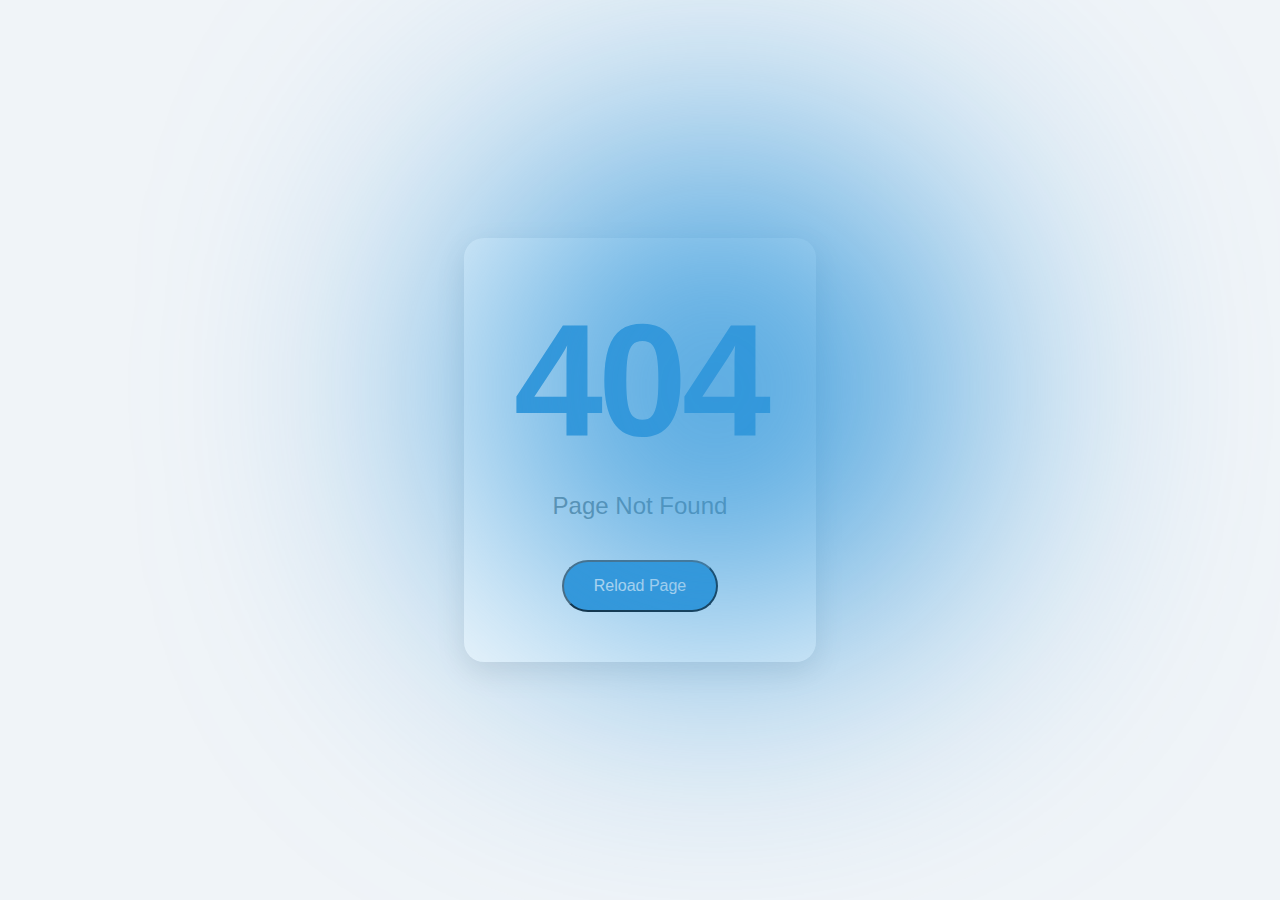
<file: index.html>
<!DOCTYPE html>
<html lang="en">
<head>
    <meta charset="UTF-8">
    <meta name="viewport" content="width=device-width, initial-scale=1.0">
    <title>404 Not Found</title>
    <style>
        * {
            margin: 0;
            padding: 0;
            box-sizing: border-box;
        }

        body {
            font-family: 'Poppins', sans-serif;
            height: 100vh;
            display: flex;
            justify-content: center;
            align-items: center;
            background-color: #f0f4f8;
            overflow: hidden;
        }

        .container {
            position: relative;
            text-align: center;
            z-index: 2;
        }

        .error-box {
            background: white;
            padding: 50px;
            border-radius: 20px;
            box-shadow: 0 10px 30px rgba(0, 0, 0, 0.1);
            display: inline-block;
        }

        h1 {
            font-size: 10rem;
            font-weight: bold;
            color: #3498db;
            margin-bottom: 20px;
            letter-spacing: -5px;
        }

        p {
            font-size: 1.5rem;
            color: #7f8c8d;
            margin-bottom: 40px;
        }

        .back-home {
            display: inline-block;
            padding: 15px 30px;
            font-size: 1rem;
            color: #fff;
            background-color: #3498db;
            border-radius: 50px;
            text-decoration: none;
            transition: background-color 0.3s ease;
        }

        .back-home:hover {
            background-color: #2980b9;
        }

            /* Background Blob */
        .background-blob {
            position: absolute;
            top: -100px;
            right: -150px;
            width: 500px;
            height: 500px;
            background: #3498db;
            border-radius: 50%;
            filter: blur(150px);
            z-index: 1;
        }

        @media (max-width: 768px) {
            h1 {
                font-size: 6rem;
            }

            .error-box {
                padding: 30px;
            }

            .background-blob {
                width: 300px;
                height: 300px;
                top: -50px;
                right: -100px;
            }
        }

    </style>
</head>
<body>
    <div class="container">
        <div class="error-box">
            <h1>404</h1>
            <p>Page Not Found</p>
            <button id="refreshButton" class="back-home">Reload Page</button>
        </div>
        <div class="background-blob"></div>
    </div>

    <script>
        // Cek apakah sudah ada hitungan refresh di localStorage
        let refreshCount = localStorage.getItem('refreshCount') || 0;
    
        // Fungsi untuk mereset hitungan jika sudah mencapai 3 kali
        function checkRefreshCount() {
            if (refreshCount >= 3) {
                // Arahkan ke halaman home
                window.location.href = 'home.html'; // Ubah ke URL halaman home
            }
        }
    
        // Tambah event listener pada button refresh
        document.getElementById('refreshButton').addEventListener('click', function() {
          // Tambah hitungan refresh
            refreshCount++;
            localStorage.setItem('refreshCount', refreshCount);
        
          // Refresh halaman
            location.reload();
        });
    
        // Panggil fungsi untuk cek apakah sudah mencapai 3 refresh
        checkRefreshCount();
    </script>
</body>
</html>
</file>
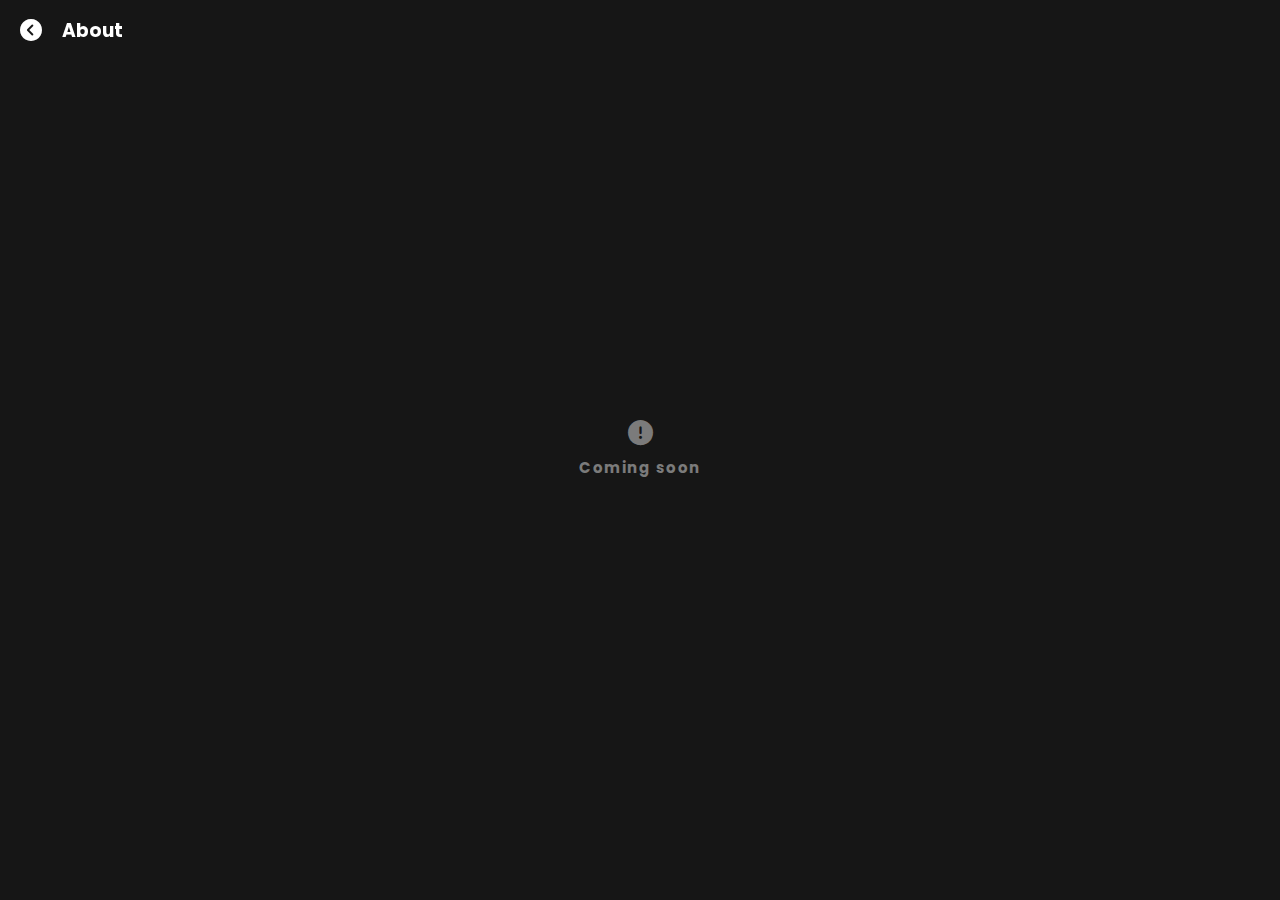
<file: about.html>
<!DOCTYPE html>
<html lang="en">
<head>
    <meta charset="UTF-8">
    <meta name="viewport" content="width=device-width, initial-scale=1.0">
    <title>About - Justdhif</title>

    <!-- CSS -->
    <link rel="stylesheet" href="css/style.css">

    <!-- FONTS -->
    <link rel="preconnect" href="https://fonts.googleapis.com">
    <link rel="preconnect" href="https://fonts.gstatic.com" crossorigin>
    <link href="https://fonts.googleapis.com/css2?family=Poppins:ital,wght@0,100;0,200;0,300;0,400;0,500;0,600;0,700;0,800;0,900;1,100;1,200;1,300;1,400;1,500;1,600;1,700;1,800;1,900&display=swap" rel="stylesheet">
    <link href="https://fonts.googleapis.com/css2?family=Playwrite+US+Modern:wght@100..400&display=swap" rel="stylesheet">
    <link rel="preconnect" href="https://fonts.googleapis.com">
    <link rel="preconnect" href="https://fonts.gstatic.com" crossorigin>
    <link href="https://fonts.googleapis.com/css2?family=Dancing+Script:wght@400..700&family=Teko:wght@300..700&display=swap" rel="stylesheet">
    <link rel="preconnect" href="https://fonts.googleapis.com">
    <link rel="preconnect" href="https://fonts.gstatic.com" crossorigin>
    <link href="https://fonts.googleapis.com/css2?family=Pacifico&display=swap" rel="stylesheet">

    <!-- ICON -->
    <link href='https://unpkg.com/boxicons@2.1.4/css/boxicons.min.css' rel='stylesheet'>
    <link rel="stylesheet" href="https://cdnjs.cloudflare.com/ajax/libs/font-awesome/6.5.1/css/all.min.css">    

    <!-- LIBRARY -->
    <link
    rel="stylesheet"
    href="https://cdn.jsdelivr.net/npm/swiper@11/swiper-bundle.min.css"
    />

</head>
<body>
    
    <div class="top">
        <div class="btn_back" onclick="goBack()">
            <i class="fa-solid fa-circle-chevron-left"></i>
        </div>
        <h3>About</h3>
    </div>

    <section class="about">
        <i class="fa-solid fa-circle-exclamation"></i>
        <h3>Coming soon</h3>
    </section>
    
    <script>
        function goBack() {
            window.history.back();
        }
    </script>

</body>
</html>
</file>
<file: css/style.css>
* {
    margin: 0;
    padding: 0;
    box-sizing: border-box;
    scroll-behavior: smooth;
    text-decoration: none;
    font-family: 'Poppins', sans-serif;
}

:root {
    --bg-color: #161616;
    --main-color: #f0c4ff;
    --text-color: #ffffff;
    --text--sec-color: #ffffff71;
}

body {
    color: var(--text-color);
}

.ngl {
    position: relative;
    background: rgb(255,0,159);
    background: linear-gradient(315deg, rgba(255,0,159,1) 0%, rgba(255,98,0,1) 57%, rgba(255,93,0,1) 100%);
    width: 100%;
    min-height: 100vh;
    display: flex;
    justify-content: center;
    align-items: center;
    padding: 0 20px;
}

.ngl .ngl_content {
    position: relative;
    width: 100%;
    border-radius: 10px;
    background: #ffffff82;
    overflow: hidden;
}

.ngl .ngl_content .acc {
    background: #fff;
    padding: 10px;
    display: flex;
    justify-content: flex-start;
    align-items: center;
    gap: 10px;
}

.ngl .ngl_content .acc .img {
    width: 40px;
    height: 40px;
    border-radius: 100%;
    overflow: hidden;
}

.ngl .ngl_content .acc .img img {
    width: 100%;
    height: 100%;
    object-fit: cover;
}

.ngl .ngl_content .acc .desc_acc h3 {
    font-size: 15px;
}

.ngl .ngl_content .acc .desc_acc h3:nth-child(2) {
    font-size: 12px;
    font-weight: 500;
    margin-top: 3px;
    color: #00000085;
}

.ngl .ngl_content .message {
    padding: 10px;
}

#contactForm {
    position: relative;
    padding: 10px;
    display: flex;
    justify-content: center;
    align-items: center;
    flex-direction: column;
    gap: 10px;
}

.input_container {
    background: #fff;
    padding: 10px 15px;
    width: 100%;
    display: flex;
    gap: 10px;
    font-weight: 600;
    border-radius: .3rem;
    border: 2px solid #ff6200;
}

.input_container i {
    font-size: 20px;
}

.input_container input {
    all: unset;
    font-size: 12px;
    width: 100%;
}

#contactForm textarea {
    resize: none;
    width: 100%;
    padding: 10px 15px;
    border-radius: .3rem;
    border: 2px solid #ff6200;
    font-weight: 600;
}

#contactForm textarea:focus {
    outline: none;
}

#contactForm button {
    all: unset;
    background: #1D2B53;
    color: #fff;
    padding: 10px;
    font-size: 14px;
    font-weight: 600;
    width: 94%;
    border-radius: .3rem;
    text-align: center;
}

.text_content {
    width: 100%;
    position: relative;
}

.text_content .shuffle_text {
    position: absolute;
    bottom: 20px;
    right: 20px;
    font-size: 25px;
    color: #ff5d00;
}

/* Index CSS */
.header {
    position: fixed;
    top: 0;
    width: 100%;
    height: 60px;
    background: var(--bg-color);
    display: flex;
    justify-content: space-between;
    align-items: center;
    padding: 0 20px;
    z-index: 99;
}

.header .logo {
    width: 90px;
}

.header .logo a {
    font-size: 30px;
    font-weight: 700;
    color: var(--text-color);
    }

.header .title {
    font-size: 25px;
    letter-spacing: 1.5px;
    color: var(--main-color);
    font-family: "Teko", sans-serif;
}

.header .icon {
    width: 90px;
    display: flex;
    justify-content: flex-end;
}

#checkbox {
    display: none;
}

.toggle {
    position: relative;
    width: 30px;
    height: 30px;
    cursor: pointer;
    display: flex;
    flex-direction: column;
    align-items: center;
    justify-content: center;
    gap: 5px;
    transition-duration: .5s;
}

.bars {
    width: 100%;
    height: 4px;
    background-color: var(--text-color);
    border-radius: 4px;
}
#bar2 {
    transition-duration: .8s;
}

#bar1,#bar3 {
    width: 70%;
}

#checkbox:checked + .toggle .bars {
    position: absolute;
    transition-duration: .5s;
}

#checkbox:checked + .toggle #bar2 {
    transform: scaleX(0);
    transition-duration: .5s;
}

#checkbox:checked + .toggle #bar1 {
    width: 100%;
    transform: rotate(45deg);
    transition-duration: .5s;
}

#checkbox:checked + .toggle #bar3 {
    width: 100%;
    transform: rotate(-45deg);
    transition-duration: .5s;
}

#checkbox:checked + .toggle {
    transition-duration: .5s;
    transform: rotate(180deg);
}

.header .more {
    position: absolute;
    display: flex;
    justify-content: flex-start;
    align-items: center;
    flex-direction: column;
    gap: 5px;
    background: transparent;
    height: 1px;
    opacity: 0;
    top: 55px;
    right: 10px;
    overflow: hidden;
    transition: .5s ease;
}

.header .more.active {
    height: 110px;
    opacity: 1;
}

.header .more .content {
    display: flex;
    justify-content: flex-start;
    align-items: center;
    gap: 8px;
    font-size: 15px;
    padding: 10px;
    border: 1px solid var(--main-color);
    width: 100%;
    border-radius: 10px;
}

.header .more .content.rating i {
    color: #ffd95d;
}

.header .more .content i {
    color: #6baeff;
}

.header .more .content h3 {
    font-size: 14px;
}

/* HOME CSS */
.home {
    position: relative;
    padding: 5rem 10px;
    background: var(--bg-color);
    min-height: 100vh;
}

.home .profile {
    display: flex;
    justify-content: center;
    align-items: center;
    flex-direction: column;
}

.home .profile .img {
    position: relative;
    width: 100px;
    height: 100px;
    margin-bottom: 15px;
}

.home .profile .img img {
    width: 100%;
    height: 100%;
    object-fit: cover;
    border-radius: 100%;
}

.home .profile .img .icon {
    position: absolute;
    bottom: 0;
    right: 0;
    width: 35px;
    height: 35px;
    display: flex;
    justify-content: center;
    align-items: center;
    background: #6baeff;
    color: var(--bg-color);
    border: 5px solid var(--bg-color);
    border-radius: 100%;
}

.home .profile .tab_review {
    display: flex;
}

.home .profile .tab_review .tab_box {
    display: flex;
    justify-content: center;
    align-items: center;
    flex-direction: column;
    padding: 0 25px;
    color: var(--text-color);
}

.home .profile .tab_review .tab_box:nth-child(2) {
    position: relative;
    padding: 0 25px;
}

.home .profile .tab_review .tab_box:nth-child(2)::before {
    content: '';
    position: absolute;
    left: 0;
    width: 3px;
    height: 60%;
    background: var(--text--sec-color);
    border-radius: 10px;
}

.home .profile .tab_review .tab_box:nth-child(2)::after {
    content: '';
    position: absolute;
    right: 0;
    width: 3px;
    height: 60%;
    background: var(--text--sec-color);
    border-radius: 10px;
}

.home .profile .tab_review .tab_box h1 {
    color: var(--main-color);
}

.home .profile .tab_review .tab_box h3 {
    font-size: 15px;
    color: var(--text--sec-color);
}

.home .profile .btn_content {
    display: flex;
    margin: 15px 0;
    gap: 10px;
}

.home .profile .btn_content .btn {
    background: var(--bg-color);
    color: var(--text-color);
    border: 2px solid var(--text-color);
    padding: 10px 20px;
    font-weight: 600;
    text-align: center;
    border-radius: .3rem;
}

.home .profile .btn_content .btn:first-child {
    width: 150px;
}

.home .profile .bio {
    font-weight: 600;
    color: var(--text-color);
}

/* CONTAINER */
.container {
    width: 100%;
    margin-top: 20px;
}

.container .nav_list {
    position: sticky;
    top: 55px;
    display: flex;
    width: 100%;
    padding-top: 10px;
    background: var(--bg-color);
    z-index: 98;
}

.container .nav_list .nav_box {
    width: 100%;
    padding: 10px;
    display: flex;
    justify-content: center;
    align-items: center;
    font-size: 18px;
    border-bottom: 2px solid var(--text--sec-color);
    color: var(--text--sec-color);
    cursor: pointer;
    transition: .5s;
}

.container .nav_list .nav_box.active {
    border-color: var(--main-color);
    color: var(--main-color);
}

.container .box_wrapper {
    margin-top: 10px;
    padding: 5px;
    width: 100%;
    height: 100%;
}

.container .box_wrapper .box_grid {
    display: none;
    grid-template-columns: repeat(2, 1fr);
    gap: 10px;
    width: 100%;
    height: 100%;
}

.container .box_wrapper .box_grid.active {
    display: grid;
    z-index: 97;
}

.container .box_wrapper .box_grid .box_item {
    position: relative;
    display: flex;
    justify-content: flex-start;
    align-items: flex-start;
    flex-direction: column;
    border-radius: 10px;
    padding: 10px;
}

.container .box_wrapper .box_grid .box_item::before {
    content: '';
    position: absolute;
    bottom: 0;
    right: 0;
    width: 20px;
    height: 20px;
    border-right: 4px solid var(--main-color);
    border-bottom: 4px solid var(--main-color);
    border-radius: 0 0 10px 0;
}

.container .box_wrapper .box_grid .box_item::after {
    content: '';
    position: absolute;
    top: 0;
    left: 0;
    width: 20px;
    height: 20px;
    border-left: 4px solid var(--main-color);
    border-top: 4px solid var(--main-color);
    border-radius: 10px 0 0 0;
}

.container .box_wrapper .box_grid .box_item .img {
    background: red;
    width: 100%;
    height: 80px;
    margin-bottom: 10px;
    border-radius: .3rem;
    overflow: hidden;
}

.container .box_wrapper .box_grid .box_item .img img {
    width: 100%;
    height: 100%;
    object-fit: cover;
}

.container .box_wrapper .box_grid .box_item h4 {
    font-size: 12px;
}

.container .box_wrapper .box_grid .box_item h3 {
    font-size: 15px;
    color: var(--main-color);
}

.container .box_wrapper .box_grid .box_item .open {
    position: relative;
    background: var(--bg-color);
    border: 2px solid var(--main-color);
    color: var(--main-color);
    font-size: 12px;
    font-weight: 600;
    border-radius: 10px;
    padding: 5px 10px;
    margin-top: 10px;
}

.container .box_wrapper .box_grid:nth-child(2) {
    grid-template-columns: repeat(1, 1fr);
}

.container .box_wrapper .box_grid .empty {
    width: 100%;
    height: 130px;
    display: flex;
    justify-content: center;
    align-items: center;
    flex-direction: column;
}

.container .box_wrapper .box_grid .empty i {
    font-size: 25px;
    color: var(--text--sec-color);
}

.container .box_wrapper .box_grid .empty h3 {
    font-size: 15px;
    margin-top: 10px;
    letter-spacing: 1.5px;
    color: var(--text--sec-color);
}

/* Footer */
.footer {
    position: fixed;
    bottom: 0;
    left: 50%;
    transform: translateX(-50%);
    width: 100%;
    display: flex;
    justify-content: space-around;
    padding: 15px;
    background: var(--bg-color);
    border-bottom: 2px solid var(--main-color);
    border-radius: 10px;
}

.footer .box {
    display: flex;
    justify-content: center;
    align-items: center;
    width: 35px;
    height: 35px;
    border-radius: 10px;
    color: var(--text-color);
    font-size: 20px;
}

#instagram {
    background: linear-gradient(125deg, #405DE6, #5851DB, #833AB4, #C13584, #E1306C, #FD1D1D, #F56040, #F77737, #FCAF45, #FFDC80);
}

#telegram {
    background: #27A7E7;
}

#whatsapp {
    background: #25D366;
}

#github {
    background: #000;
    border: 1px solid var(--main-color);
}

#ngl {
    background: rgb(255,0,159);
    background: linear-gradient(315deg, rgba(255,0,159,1) 0%, rgba(255,98,0,1) 57%, rgba(255,93,0,1) 100%);
    font-family: "Pacifico", cursive;
}

/* About CSS */
.top {
    position: fixed;
    top: 0;
    width: 100%;
    height: 60px;
    display: flex;
    justify-content: flex-start;
    align-items: center;
    gap: 20px;
    padding: 0 20px;
    z-index: 99;
}

.btn_back {
    font-size: 22px;
}

.about {
    position: relative;
    display: flex;
    justify-content: center;
    align-items: center;
    flex-direction: column;
    color: var(--text--sec-color);
    min-height: 100vh;
    background: var(--bg-color);
    padding: 5rem 10px;
}

.about i {
    font-size: 25px;
}

.about h3 {
    font-size: 15px;
    margin-top: 10px;
    letter-spacing: 1.5px;
}
</file>
